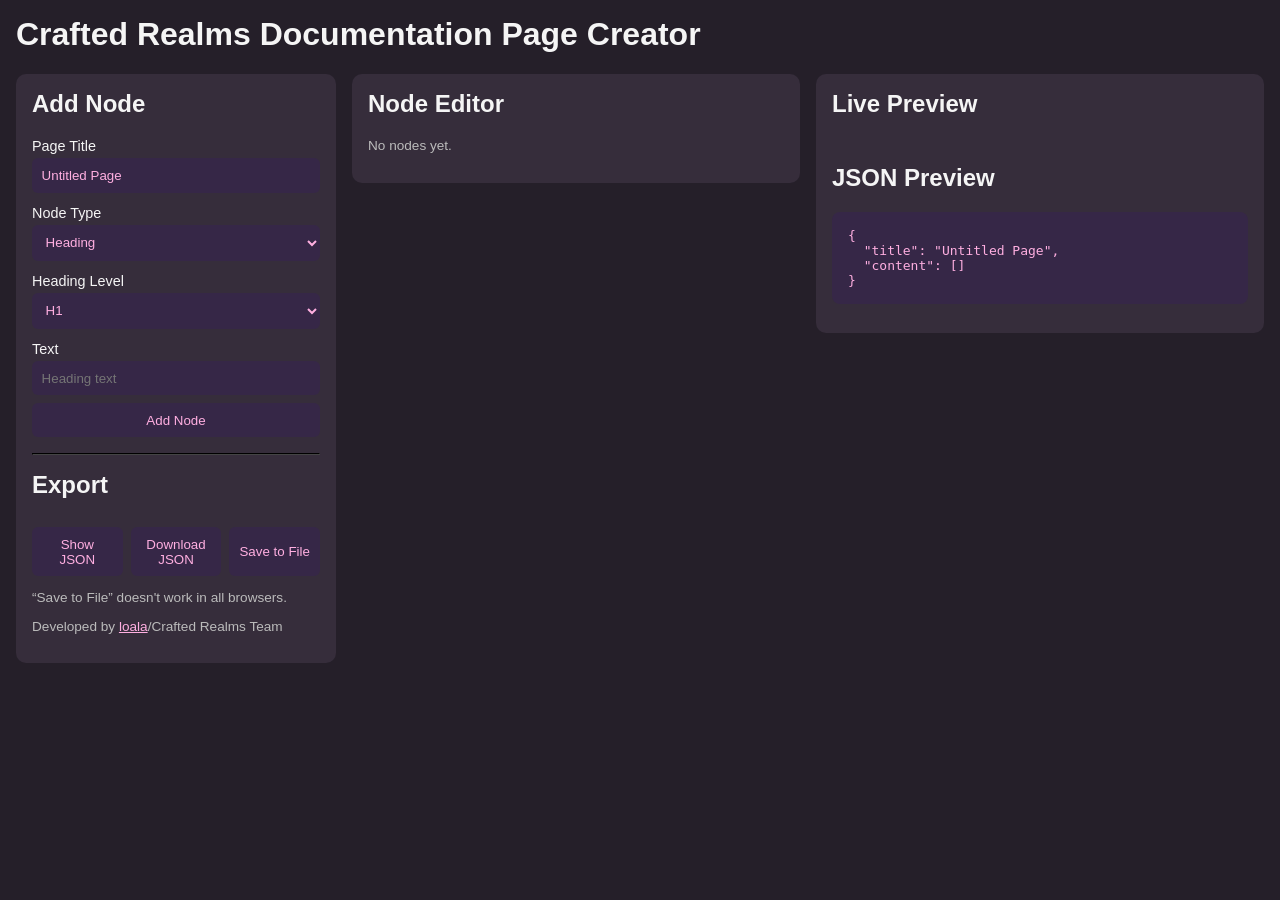
<file: CreateJson.html>
<!DOCTYPE html>
<!--[if lt IE 7]>      <html class="no-js lt-ie9 lt-ie8 lt-ie7"> <![endif]-->
<!--[if IE 7]>         <html class="no-js lt-ie9 lt-ie8"> <![endif]-->
<!--[if IE 8]>         <html class="no-js lt-ie9"> <![endif]-->
<!--[if gt IE 8]>      <html class="no-js"> <!--<![endif]-->
<html lang="en">
    <head>
        <meta charset="utf-8" />
        <meta http-equiv="X-UA-Compatible" content="IE=edge" />
        <title>JSON Page Editor</title>
        <meta name="viewport" content="width=device-width, initial-scale=1" />
        <link rel="stylesheet" href="css/main.css">
        <link rel="stylesheet" href="css/createjson.css">
    </head>

<body>
  <h1>Crafted Realms Documentation Page Creator</h1>

  <div class="layout">
    <div class="panel">
      <h2>Add Node</h2>

      <label for="pageTitle">Page Title</label>
      <input id="pageTitle" type="text" placeholder="Page title" />

      <label for="nodeType">Node Type</label>
      <select id="nodeType">
        <option value="heading">Heading</option>
        <option value="paragraph">Paragraph</option>
        <option value="hyperlink">Hyperlink</option>
        <option value="list">List</option>
        <option value="code">Code</option>
        <option value="image">Image</option>
      </select>

      <div id="dynamicFields"></div>

      <button id="addNodeBtn">Add Node</button>

      <hr style="margin: 1rem 0; border-color: #444;" />

      <h2>Export</h2>
      <div class="actions">
        <button id="showJsonBtn">Show JSON</button>
        <button id="downloadJsonBtn">Download JSON</button>
        <button id="saveJsonBtn">Save to File</button>
      </div>
      <p class="small">“Save to File” doesn't work in all browsers.</p>
      <p class="small">Developed by <a href="https://artloala.netlify.app/" target="_blank">loala</a>/Crafted Realms Team</p>
    </div>

    <div class="panel">
      <h2>Node Editor</h2>
      <div id="nodeList"></div>
    </div>

    <div class="panel">
      <h2>Live Preview</h2>
      <div id="main-content"></div>

      <h2 style="margin-top: 2rem;">JSON Preview</h2>
      <pre id="jsonPreview">{}</pre>
    </div>
  </div>

  <script src="../js/GenerateJsonElement.js"></script>
</body>

</html>
</file>
<file: css/main.css>
main
{
    background-color: #251f29;
    width: 100%;
    height: 100vh;
    color: white;
    padding-left: 2vmin;
    padding-right: 2vmin;
}

#main-content
{
    margin-top: -0.7vmin;
    height: 101%;
    overflow-y: auto;
}
</file>
<file: css/createjson.css>
body 
{
    font-family: Arial, sans-serif;
    margin: 0;
    border: 0;
    padding: 1rem;
    color: #f5f5f5;
    background-color: #251f29;
}

a
{
    color: #ffafe1;
}

h1, h2, h3 {
    margin-top: 0;
}

.layout {
    display: grid;
    grid-template-columns: 320px 1fr 1fr;
    gap: 1rem;
    align-items: start;
    border: 0;
}

.panel {
    background-color: #362d3b;
    padding: 1rem;
    border-radius: 10px;
}

label {
    display: block;
    margin-top: 0.75rem;
    margin-bottom: 0.25rem;
    font-size: 0.9rem;
}

input, textarea, select, button {
    width: 100%;
    box-sizing: border-box;
    padding: 0.6rem;
    border-radius: 6px;
    background: #362747;
    color: #ffafe1;
    border: none;
}

textarea {
    resize: vertical;
    min-height: 80px;
    border: none;
}

button {
    cursor: pointer;
    margin-top: 0.5rem;
    border: none;
}

.node-card {
    border-radius: 8px;
    padding: 0.75rem;
    margin-bottom: 0.75rem;
    background: #202020;
    border: none;
}

.node-card h4 {
    margin: 0 0 0.5rem 0;
}

.row {
    display: flex;
    gap: 0.5rem;
}

.row > * {
    flex: 1;
}

pre {
    white-space: pre-wrap;
    word-break: break-word;
    background: #111;
    padding: 1rem;
    border-radius: 8px;
    overflow-x: auto;
}

img {
    max-width: 100%;
    display: block;
    margin-top: 1rem;
}

.small {
    font-size: 0.85rem;
    color: #bbb;
    border: none;
}

.actions {
    display: flex;
    gap: 0.5rem;
    flex-wrap: wrap;
    border: none;
}

.actions button {
    width: auto;
    flex: 1;
    border: none;
}

#jsonPreview {
    background: #362747;
    color: #ffafe1;
    padding: 1rem;
    border-radius: 8px;
    overflow-x: auto;
    border: none;
}
</file>
